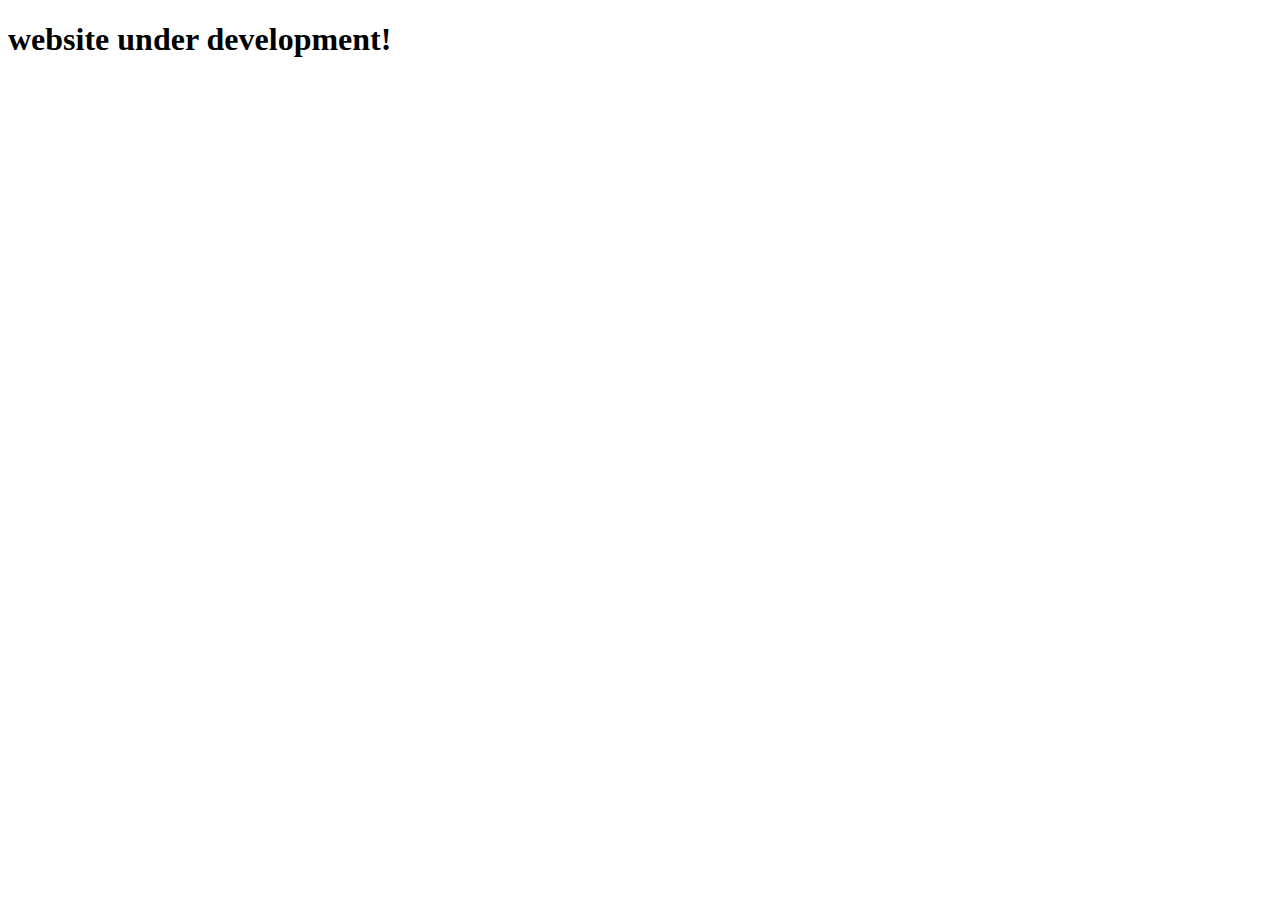
<file: community/index.html>
<!DOCTYPE html>
<html lang="en">
<head>
    <meta charset="UTF-8">
    <meta name="viewport" content="width=device-width, initial-scale=1.0">
    <meta http-equiv="X-UA-Compatible" content="ie=edge">
    <title>Document</title>
</head>
<body>
    <h1>website under development!</h1>
</body>
</html>
</file>
